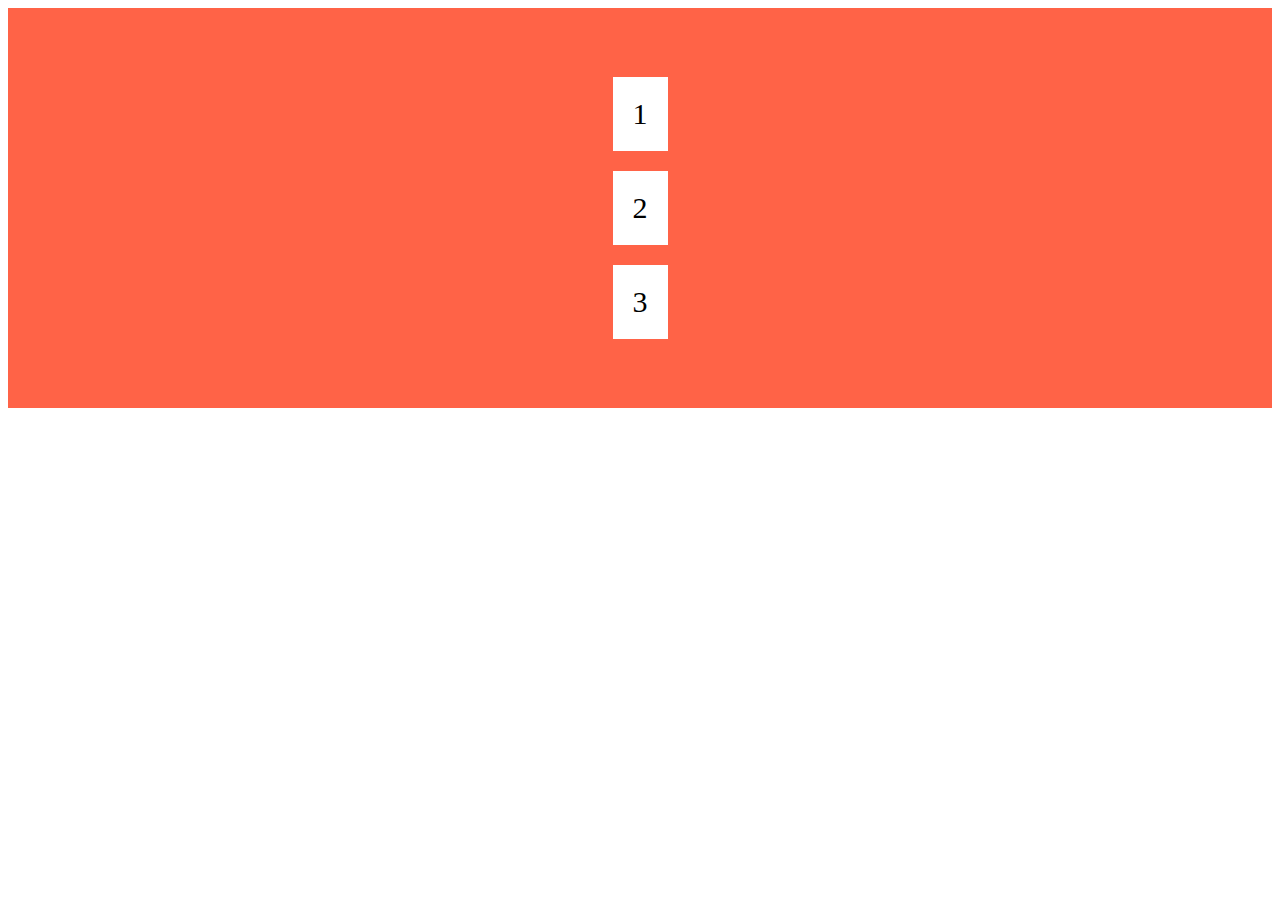
<file: Aula10.04/index.html>
<!DOCTYPE html>
<html lang="en">
<head>
    <meta charset="UTF-8">
    <meta http-equiv="X-UA-Compatible" content="IE=edge">
    <meta name="viewport" content="width=device-width, initial-scale=1.0">
    <link rel="stylesheet" href="style.css">
    <title>Flex-Box</title>
</head>
<body>
    <div class="flex-container">
        <div id="item1">1</div>
        <div id="item2">2</div>
        <div id="item3">3</div>
    </div>
</body>
</html>
</file>
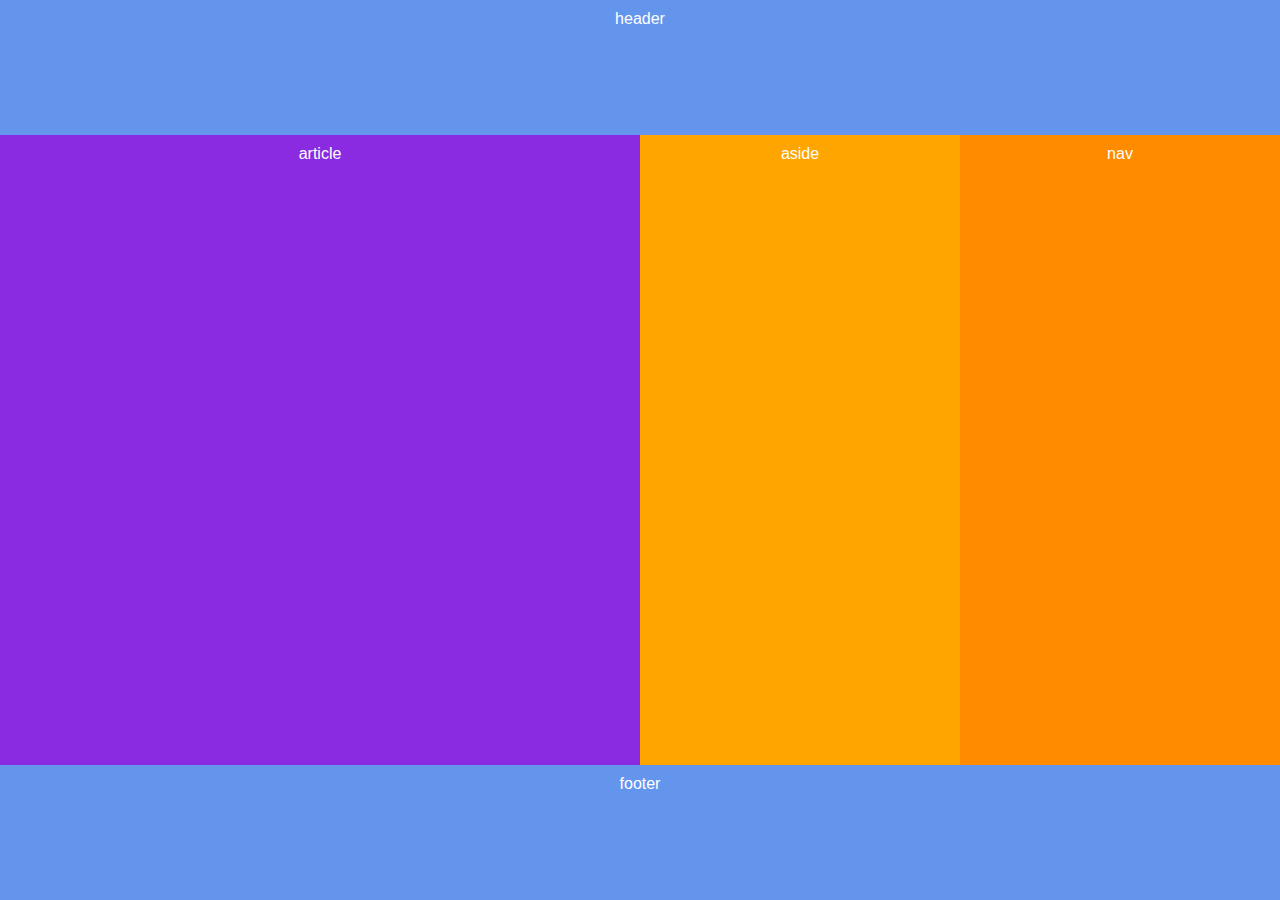
<file: Aula10.04/exercicio1/index.html>
<!DOCTYPE html>
<html lang="en">
<head>
    <meta charset="UTF-8">
    <meta http-equiv="X-UA-Compatible" content="IE=edge">
    <meta name="viewport" content="width=device-width, initial-scale=1.0">
    <link rel="stylesheet" href="style.css">
    <title>Execicio 1</title>
</head>
<body>
    <header>header</header>
    <main class="container">
        <article>article</article>
        <aside>aside</aside>
        <Nav>nav</Nav>
    </main>
    <footer>footer</footer>
</body>
</html>
</file>
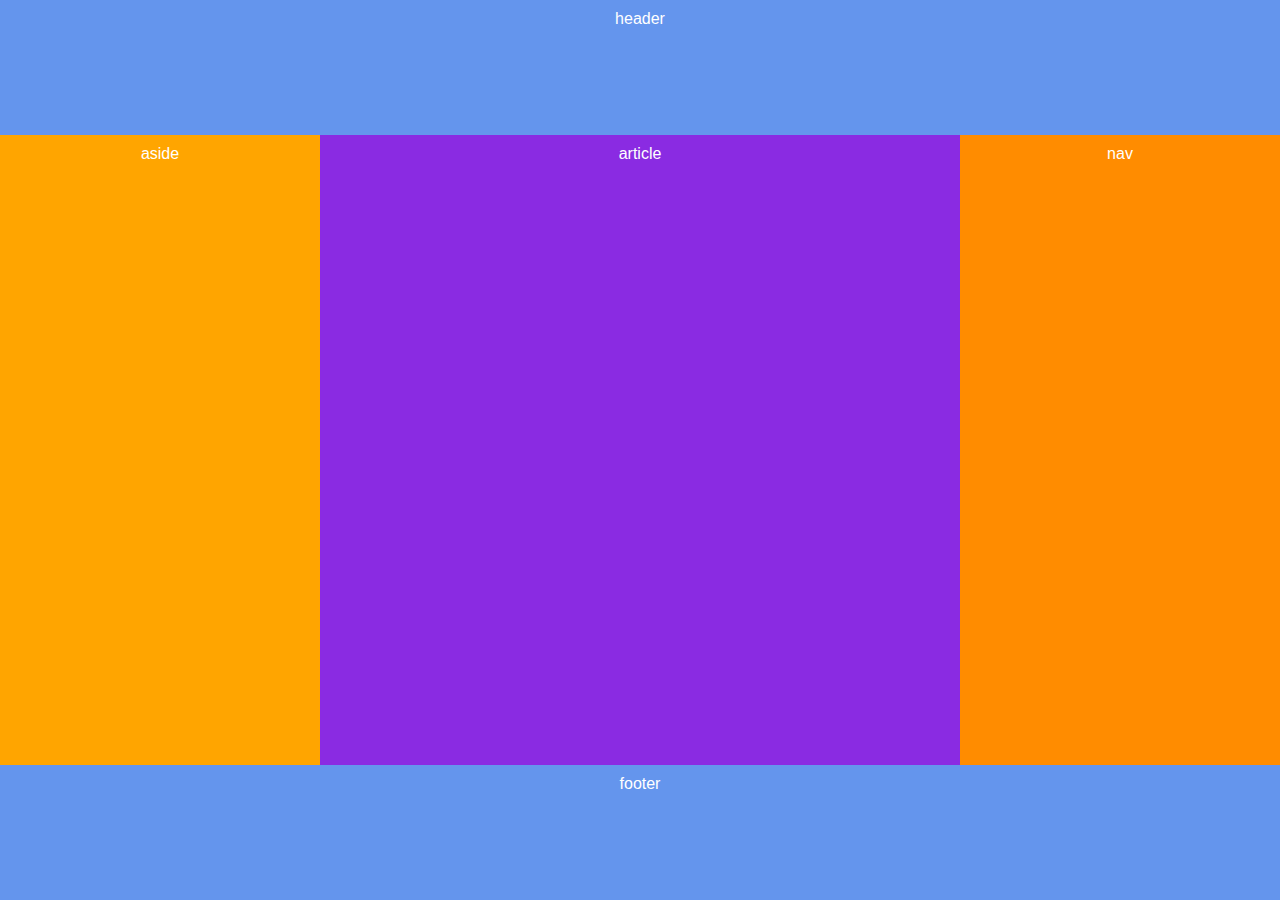
<file: Aula10.04/exercicio2/index.html>
<!DOCTYPE html>
<html lang="en">
<head>
    <meta charset="UTF-8">
    <meta http-equiv="X-UA-Compatible" content="IE=edge">
    <meta name="viewport" content="width=device-width, initial-scale=1.0">
    <link rel="stylesheet" href="style.css">
    <title>Execicio 2</title>
</head>
<body>
    <header>header</header>
    <main class="container">
        <article>article</article>
        <aside>aside</aside>
        <Nav>nav</Nav>
    </main>
    <footer>footer</footer>
</body>
</html>
</file>
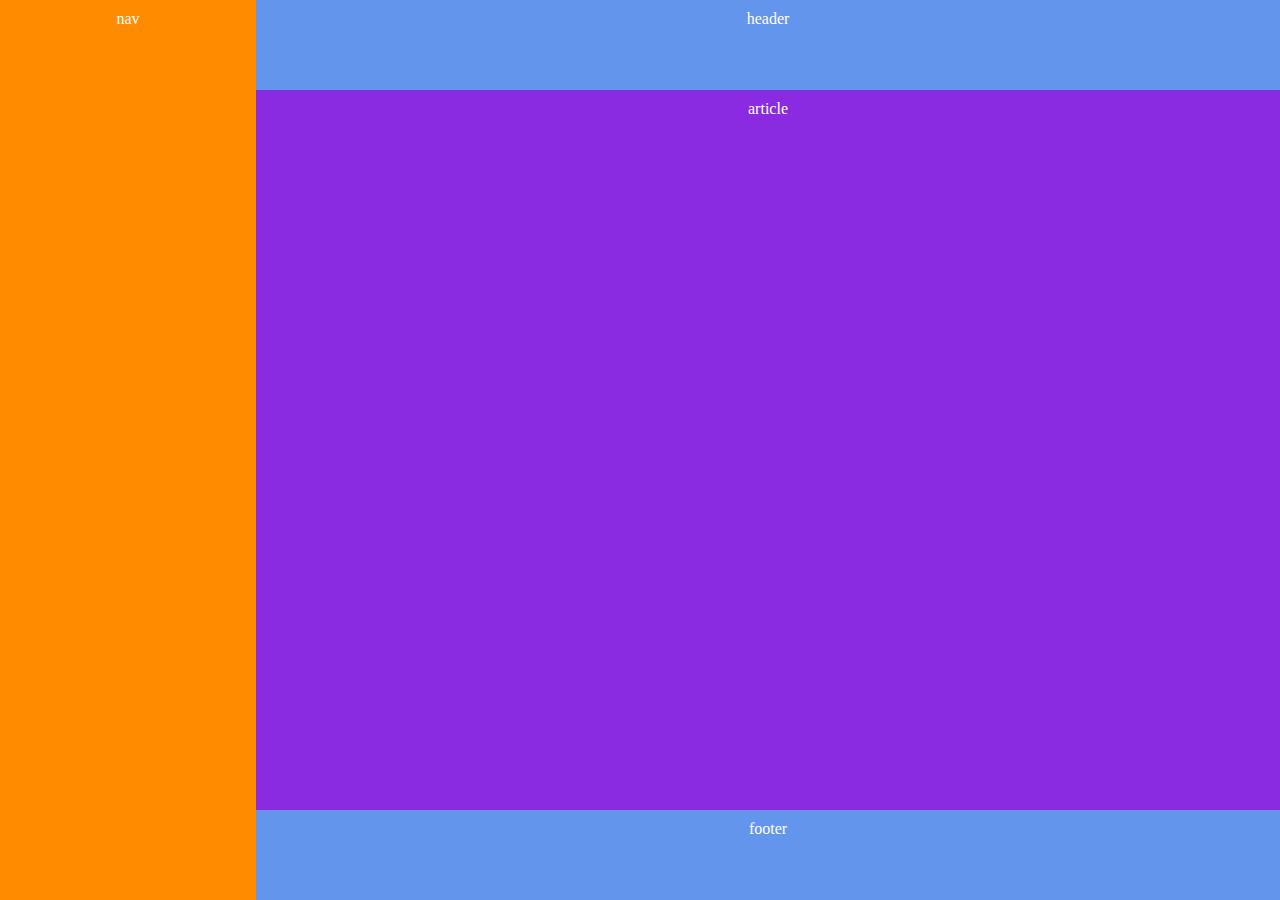
<file: Aula10.04/exercicio3/index.html>
<!DOCTYPE html>
<html lang="en">
<head>
    <meta charset="UTF-8">
    <meta http-equiv="X-UA-Compatible" content="IE=edge">
    <meta name="viewport" content="width=device-width, initial-scale=1.0">
    <link rel="stylesheet" href="style.css">
    <title>exercicio 3</title>
</head>
<body>
    <div class="flex-container">
        <nav>nav</nav>
        <div class="container">
            <header>header</header>
            <article>article</article>
            <footer>footer</footer>
        </div>
    </div>
</body>
</html>
</file>
<file: Aula10.04/style.css>
.flex-container{
    display: flex;
    background-color: tomato;
    flex-direction: column;
    align-items: center;
    justify-content: center;
    height: 400px;
}

.flex-container div{
    background-color: white;
    margin: 10px;
    padding: 20px;
    font-size: 30px;
}
</file>
<file: Aula10.04/exercicio1/style.css>
*{
    padding: 0;
    margin: 0;
    box-sizing: border-box;
    font-family: Arial, Helvetica, sans-serif;
}

header, footer{
    background-color: cornflowerblue;
    color: white;
    text-align: center;
    padding: 10px;
    height: 15vh;
}

main{
    display: flex;
    height: 70vh;
}

article{
    background-color:blueviolet;
    color: white;
    text-align: center;
    padding: 10px;
    width: 50vw;
}

aside{
    background-color: orange;
    color: white;
    padding: 10px;
    width: 25vw;
    text-align: center;
}

nav{
    background-color: darkorange;
    color: white;
    padding: 10px;
    width: 25vw;
    text-align: center;
}
</file>
<file: Aula10.04/exercicio2/style.css>
*{
    padding: 0;
    margin: 0;
    box-sizing: border-box;
    font-family: Arial, Helvetica, sans-serif;
}

header, footer{
    background-color: cornflowerblue;
    color: white;
    text-align: center;
    padding: 10px;
    height: 15vh;
}

main{
    display: flex;
    height: 70vh;
}

article{
    background-color:blueviolet;
    color: white;
    text-align: center;
    padding: 10px;
    width: 50vw;
    order: 2;
}

aside{
    background-color: orange;
    color: white;
    padding: 10px;
    width: 25vw;
    text-align: center;
    order: 1;
}

nav{
    background-color: darkorange;
    color: white;
    padding: 10px;
    width: 25vw;
    text-align: center;
    order: 3;
}
</file>
<file: Aula10.04/exercicio3/style.css>
*{
    padding: 0;
    margin: 0;
    box-sizing: border-box;
}

.flex-container{
    display: flex;
}

.container{
    width: 80vw;
}

nav{
    background-color: darkorange;
    height: 100vh;
    width: 20vw;
    text-align: center;
    padding: 10px;
    color: white;
}

header,footer{
    background-color: cornflowerblue;
    color: white;
    text-align: center;
    padding: 10px;
    height: 10vh;
}
article{
    background-color:blueviolet;
    color: white;
    text-align: center;
    padding: 10px;
    height: 80vh;
}
</file>
